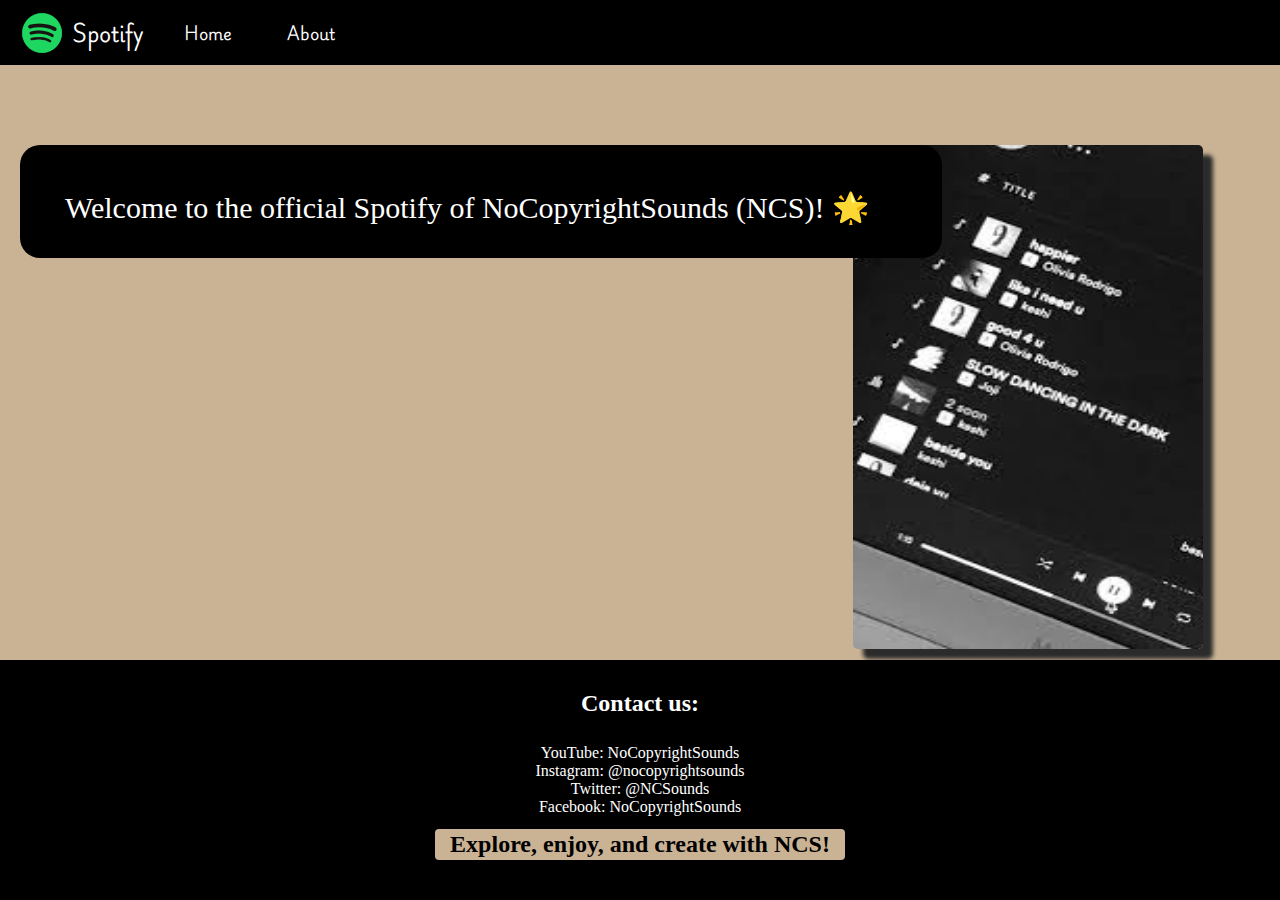
<file: about.html>
<!DOCTYPE html>
<html lang="en">
<head>
    <meta charset="UTF-8">
    <meta name="viewport" content="width=device-width, initial-scale=1.0">
    <title>About-Spotify</title>
    <link rel="stylesheet" href="style1.css">
</head>
<body>
    <nav>
        <ul>
        <li class="brand"><img src="logo.png" alt="Spotify">Spotify</li>
        <li><a href="index.html">Home</a></li>
        <li><a href="about.html">About</a></li>
    </ul>
    </nav>
    
    <div class="container">
        <div class="musicimg">
            <img src="aboutimg.jpg" alt="music image" id="img" >
        </div>
        <div class="about">
            
            <p>Welcome to the official Spotify of NoCopyrightSounds (NCS)! 🌟<br><br>
                NCS is a record label dedicated to providing the best royalty-free music for content creators, gamers, and music lovers around the world. Our mission is to empower creators by giving them access to high-quality music that can be used freely in their projects without the hassle of copyright issues.
                <br><br>
                What We Offer:
            </p>
            <ul>
                
               <li>Diverse Music Library: From electronic dance music (EDM) to chill beats and everything in between, our extensive catalog has something for everyone.</li>
                <li>Free for Use: All tracks released under NCS are free to use for independent creators on platforms like YouTube, Twitch, and more. Just remember to give proper credit!</li>
                <li>Support for Artists: We support and promote talented artists from around the globe, helping them reach a wider audience and grow their fanbase.</li>
            </ul>
        </div>
       
    </div>
    <div class="bottom">
        <h2 id="head">Contact us: </h2>
        <p>YouTube: NoCopyrightSounds</p>
          <p> Instagram: @nocopyrightsounds</p>
            <p> Twitter: @NCSounds</p>
                <p> Facebook: NoCopyrightSounds</p>
                    <h2 id="head1"> Explore, enjoy, and create with NCS!</h2>
    </div>
</body>
</html>
</file>
<file: style1.css>
@import url('https://fonts.googleapis.com/css2?family=Playwrite+DE+Grund:wght@100..400&display=swap');
body 
{
    background-color: rgb(202, 179, 149);   
}
*{
    margin: 0;
    padding: 0;
}
nav{
    font-family: "Playwrite DE Grund", cursive;
}
nav ul {
    display: flex;
    align-items: center;
    list-style: none;
    height: 65px;
    background-color: black;
    color: white;
    list-style-type: none;
  margin: 0;
  padding: 0;
  overflow: hidden;
}
nav ul li{
    padding: 0 12px;
}
li a {
    display: block;
    color: white;
    text-align: center;
    padding: 14px 16px;
    text-decoration: none;
  }
  
  /* Change the link color to #111 (black) on hover */
li a:hover {
    background-color: #433f3f;
  }
.brand img{
    width: 44px;
    padding: 0 8px;
}
.brand{
    display: flex;
    align-items: center;
    font-weight: bolder;
    font-size: 1.3rem;
}
.about{
    background-color: black;
    color: white;
    width: 65%;
    height: 23px;
    position: relative;
    margin-top: 80px;
    margin-left: 20px;
    padding: 45px 45px;
    font-size: 30px;
    border-radius: 20px;
    transition: height 2s;
    overflow-y: hidden; 
    word-wrap: break-word; 
    overflow-wrap: break-word; 
    
}

.about:hover{
    height:448px ;
    scrollbar-width: none; /* Width of the scrollbar */
    scrollbar-color: white black; /* Color of the scrollbar thumb and track */
    overflow-y: auto;
}
#img{
 position: absolute;
 right: 6vw;
 height: 56%;
 width:350px;
 border-radius: 5px;
 box-shadow: 10px 10px 4px rgb(43, 43, 43); 
}
.bottom{
    position: fixed;
    width: 100%;
    height: 240px;
    background-color: black;
    color:white;
    bottom: 0;
    margin-top: 34px;
    display: flex;
    justify-content: center;
    align-items: center;
    flex-direction: column;
    
}
#head{
    position: absolute;
    top:30px;
}
#head1{
    position: absolute;
    bottom:40px;
    background-color:  rgb(202, 179, 149);
    color: black;
    padding:2px 15px;
    border-radius: 4px;
  
}
</file>
